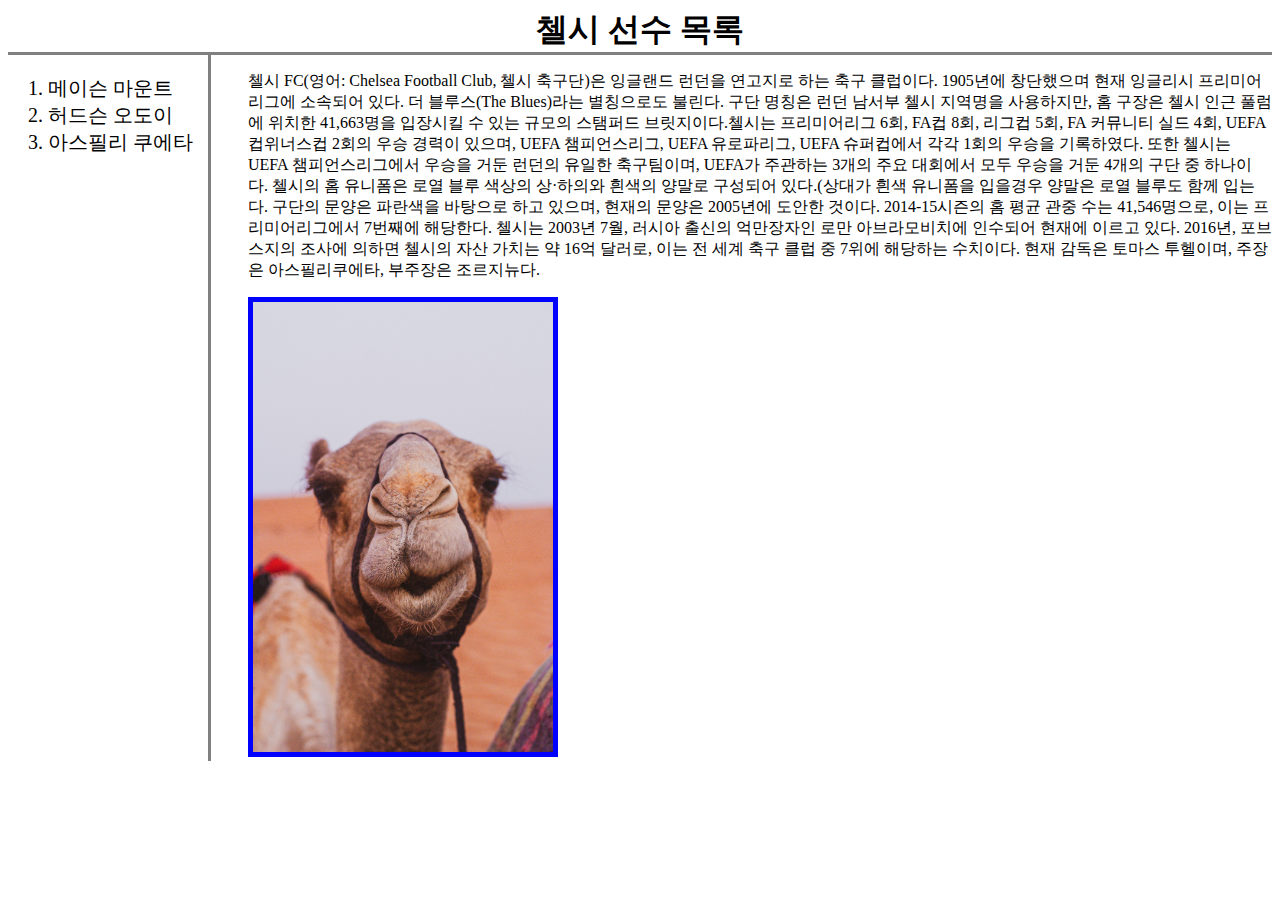
<file: index.html>
<!DOCTYPE html>
<html>
  <head>
    <meta charset="utf-8">
    <title>chelsea</title>
    <link rel="stylesheet" href="style.css">
  </head>
  <body>

    <h1><a href="index.html" target="blank">첼시 선수 목록</a></h1>
    <div id="grid">
      <ol>
        <li><a href="1.html">메이슨 마운트</li></a>
        <li><a href="2.html">허드슨 오도이</li></a>
        <li><a href="3.html">아스필리 쿠에타</li></a>
      </ol>
    <div><p>첼시 FC(영어: Chelsea Football Club, 첼시 축구단)은 잉글랜드 런던을 연고지로 하는 축구 클럽이다. 1905년에 창단했으며 현재 잉글리시 프리미어리그에 소속되어 있다. 더 블루스(The Blues)라는 별칭으로도 불린다. 구단 명칭은 런던 남서부 첼시 지역명을 사용하지만, 홈 구장은 첼시 인근 풀럼에 위치한 41,663명을 입장시킬 수 있는 규모의 스탬퍼드 브릿지이다.첼시는 프리미어리그 6회, FA컵 8회, 리그컵 5회, FA 커뮤니티 실드 4회, UEFA 컵위너스컵 2회의 우승 경력이 있으며, UEFA 챔피언스리그, UEFA 유로파리그, UEFA 슈퍼컵에서 각각 1회의 우승을 기록하였다. 또한 첼시는 UEFA 챔피언스리그에서 우승을 거둔 런던의 유일한 축구팀이며, UEFA가 주관하는 3개의 주요 대회에서 모두 우승을 거둔 4개의 구단 중 하나이다.
    첼시의 홈 유니폼은 로열 블루 색상의 상·하의와 흰색의 양말로 구성되어 있다.(상대가 흰색 유니폼을 입을경우 양말은 로열 블루도 함께 입는다. 구단의 문양은 파란색을 바탕으로 하고 있으며, 현재의 문양은 2005년에 도안한 것이다. 2014-15시즌의 홈 평균 관중 수는 41,546명으로, 이는 프리미어리그에서 7번째에 해당한다. 첼시는 2003년 7월, 러시아 출신의 억만장자인 로만 아브라모비치에 인수되어 현재에 이르고 있다. 2016년, 포브스지의 조사에 의하면 첼시의 자산 가치는 약 16억 달러로, 이는 전 세계 축구 클럽 중 7위에 해당하는 수치이다.
    현재 감독은 토마스 투헬이며, 주장은 아스필리쿠에타, 부주장은 조르지뉴다.</p>
    <img src="camel.jpg" width=300px></div>
    </div>
  </body>
</html>
</file>
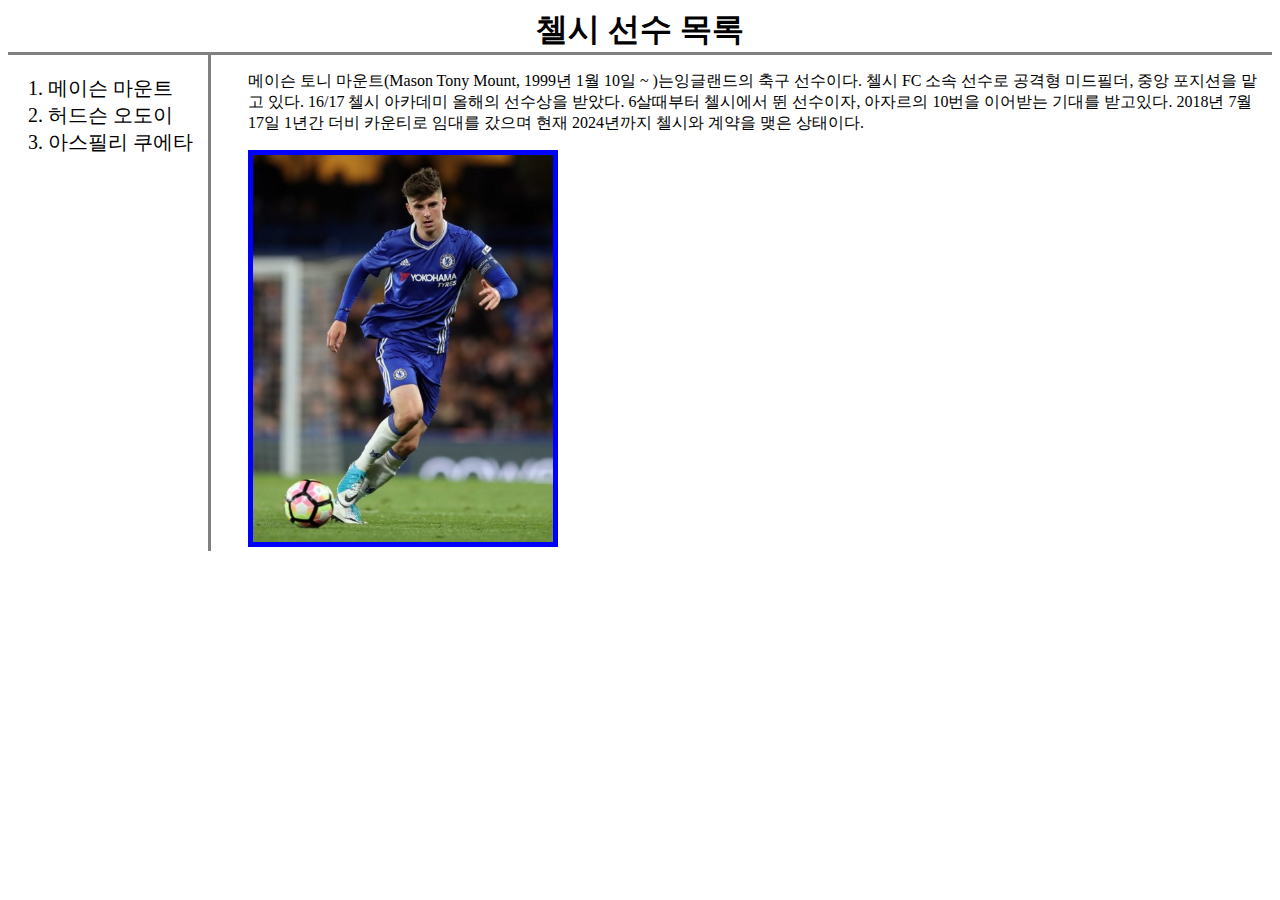
<file: 1.html>
<!DOCTYPE html>
<html>
  <head>
    <meta charset="utf-8">
    <title>Mason Tony Mount</title>
    <link rel="stylesheet" href="style.css">
  </head>
  <body>

    <h1><a href="index.html" target="blank">첼시 선수 목록</a></h1>
    <div id="grid">
      <ol>
        <li><a href="1.html">메이슨 마운트</li></a>
        <li><a href="2.html">허드슨 오도이</li></a>
        <li><a href="3.html">아스필리 쿠에타</li></a>
      </ol>
    <div><p>메이슨 토니 마운트(Mason Tony Mount, 1999년 1월 10일 ~ )는잉글랜드의 축구 선수이다. 첼시 FC 소속 선수로 공격형 미드필더, 중앙 포지션을 맡고 있다. 16/17 첼시 아카데미 올해의 선수상을 받았다. 6살때부터 첼시에서 뛴 선수이자, 아자르의 10번을 이어받는 기대를 받고있다. 2018년 7월 17일 1년간 더비 카운티로 임대를 갔으며 현재 2024년까지 첼시와 계약을 맺은 상태이다.</p>
    <img src="1.jpg" width=300px></div>
    </div>
  </body>
</html>
</file>
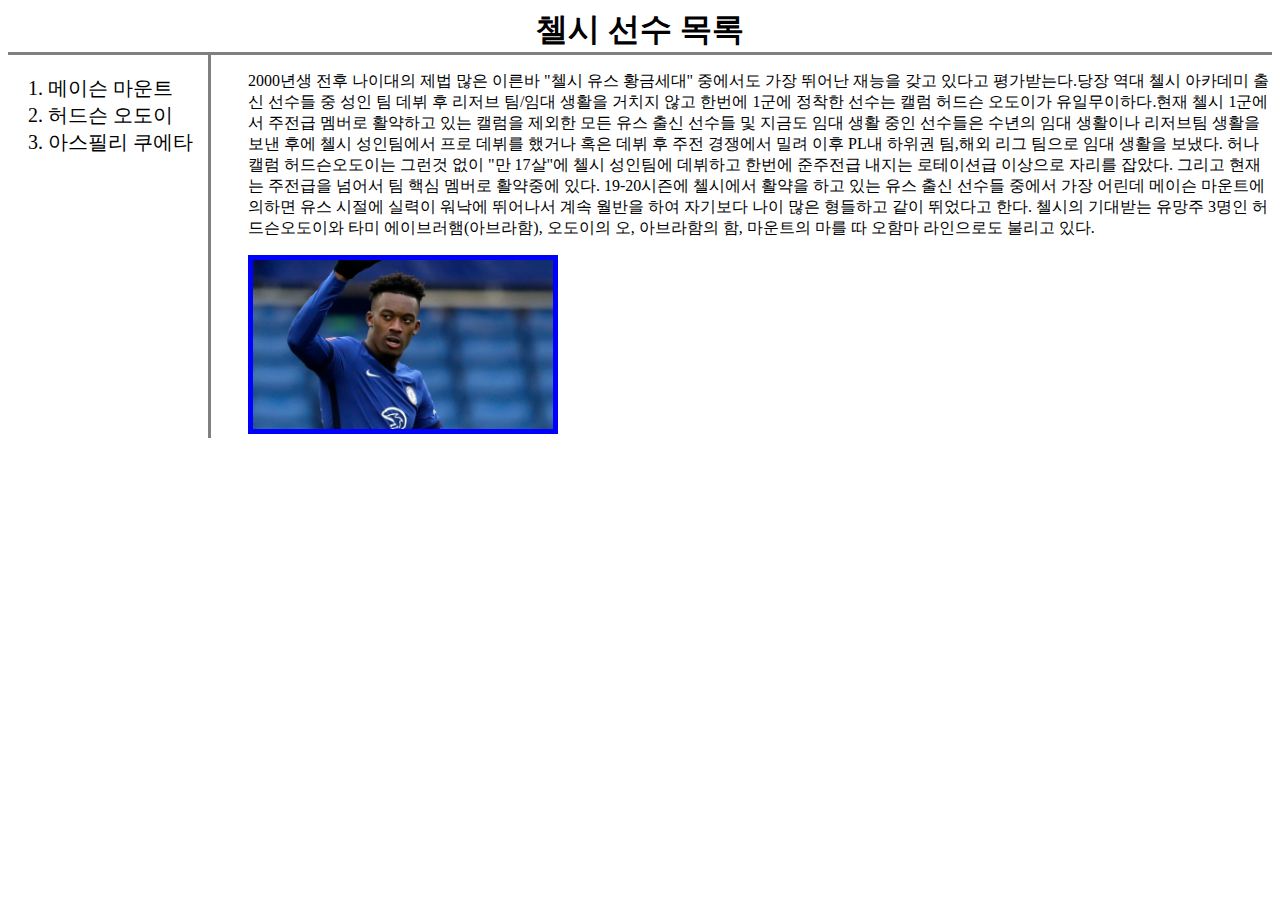
<file: 2.html>
<!DOCTYPE html>
<html>
  <head>
    <meta charset="utf-8">
    <title>Callum Hudson-Odoi</title>
    <link rel="stylesheet" href="style.css">
  </head>
  <body>

    <h1><a href="index.html" target="blank">첼시 선수 목록</a></h1>
    <div id="grid">
      <ol>
        <li><a href="1.html">메이슨 마운트</li></a>
        <li><a href="2.html">허드슨 오도이</li></a>
        <li><a href="3.html">아스필리 쿠에타</li></a>
      </ol>
    <div><p>2000년생 전후 나이대의 제법 많은 이른바 "첼시 유스 황금세대" 중에서도 가장 뛰어난 재능을 갖고 있다고 평가받는다.당장 역대 첼시 아카데미 출신 선수들 중 성인 팀 데뷔 후 리저브 팀/임대 생활을 거치지 않고 한번에 1군에 정착한 선수는 캘럼 허드슨 오도이가 유일무이하다.현재 첼시 1군에서 주전급 멤버로 활약하고 있는 캘럼을 제외한 모든 유스 출신 선수들 및 지금도 임대 생활 중인 선수들은 수년의 임대 생활이나 리저브팀 생활을 보낸 후에 첼시 성인팀에서 프로 데뷔를 했거나 혹은 데뷔 후 주전 경쟁에서 밀려 이후 PL내 하위권 팀,해외 리그 팀으로 임대 생활을 보냈다. 허나 캘럼 허드슨오도이는 그런것 없이 "만 17살"에 첼시 성인팀에 데뷔하고 한번에 준주전급 내지는 로테이션급 이상으로 자리를 잡았다. 그리고 현재는 주전급을 넘어서 팀 핵심 멤버로 활약중에 있다. 19-20시즌에 첼시에서 활약을 하고 있는 유스 출신 선수들 중에서 가장 어린데 메이슨 마운트에 의하면 유스 시절에 실력이 워낙에 뛰어나서 계속 월반을 하여 자기보다 나이 많은 형들하고 같이 뛰었다고 한다. 첼시의 기대받는 유망주 3명인 허드슨오도이와 타미 에이브러햄(아브라함), 오도이의 오, 아브라함의 함, 마운트의 마를 따 오함마 라인으로도 불리고 있다.</p>
    <img src="2.jpeg" width=300px></div>
    </div>
  </body>
</html>
</file>
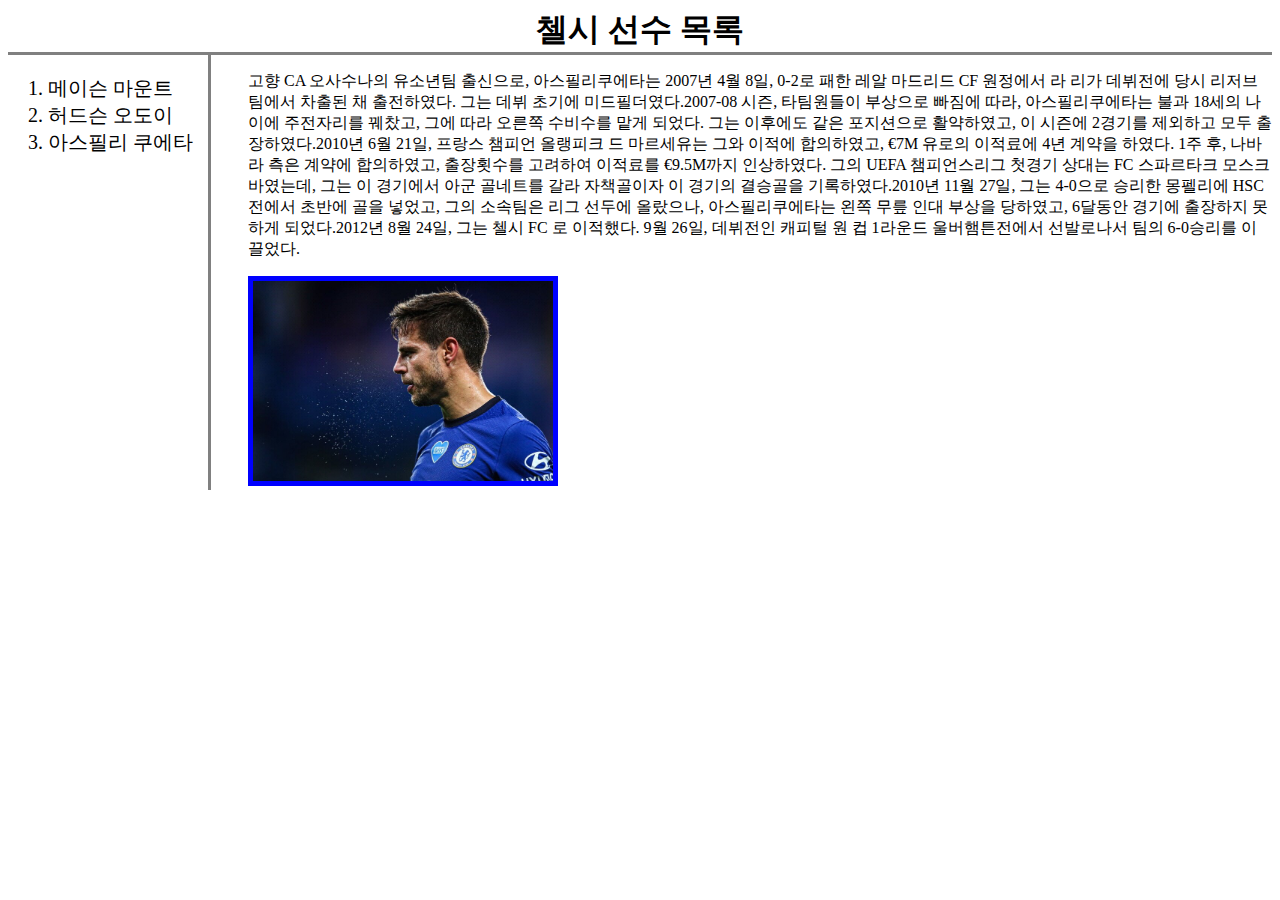
<file: 3.html>
<!DOCTYPE html>
<html>
  <head>
    <meta charset="utf-8">
    <title>Cesar Azpilicueta Tanco</title>
    <link rel="stylesheet" href="style.css">
  </head>
  <body>

    <h1><a href="index.html" target="blank">첼시 선수 목록</a></h1>
    <div id="grid">
      <ol>
        <li><a href="1.html">메이슨 마운트</li></a>
        <li><a href="2.html">허드슨 오도이</li></a>
        <li><a href="3.html">아스필리 쿠에타</li></a>
      </ol>
    <div><p>고향 CA 오사수나의 유소년팀 출신으로, 아스필리쿠에타는 2007년 4월 8일, 0-2로 패한 레알 마드리드 CF 원정에서 라 리가 데뷔전에 당시 리저브팀에서 차출된 채 출전하였다. 그는 데뷔 초기에 미드필더였다.2007-08 시즌, 타팀원들이 부상으로 빠짐에 따라, 아스필리쿠에타는 불과 18세의 나이에 주전자리를 꿰찼고, 그에 따라 오른쪽 수비수를 맡게 되었다. 그는 이후에도 같은 포지션으로 활약하였고, 이 시즌에 2경기를 제외하고 모두 출장하였다.2010년 6월 21일, 프랑스 챔피언 올랭피크 드 마르세유는 그와 이적에 합의하였고, €7M 유로의 이적료에 4년 계약을 하였다. 1주 후, 나바라 측은 계약에 합의하였고, 출장횟수를 고려하여 이적료를 €9.5M까지 인상하였다. 그의 UEFA 챔피언스리그 첫경기 상대는 FC 스파르타크 모스크바였는데, 그는 이 경기에서 아군 골네트를 갈라 자책골이자 이 경기의 결승골을 기록하였다.2010년 11월 27일, 그는 4-0으로 승리한 몽펠리에 HSC전에서 초반에 골을 넣었고, 그의 소속팀은 리그 선두에 올랐으나, 아스필리쿠에타는 왼쪽 무릎 인대 부상을 당하였고, 6달동안 경기에 출장하지 못하게 되었다.2012년 8월 24일, 그는 첼시 FC 로 이적했다. 9월 26일, 데뷔전인 캐피털 원 컵 1라운드 울버햄튼전에서 선발로나서 팀의 6-0승리를 이끌었다.</p>
    <img src="3.jpg" width=300px></div>
    </div>
  </body>
</html>
</file>
<file: style.css>
a{color:black;
  text-decoration: none;}

h1{text-align: center;
  border-bottom: 3px gray solid;
  margin:0;}

ol{font-size:20px;
  border-right: 3px gray solid;
  width:160px;
  margin:0;
  padding-top:20px;}
img{border:5px solid blue;}

#grid{display:grid;
      grid-template-columns: 240px 1fr;}
@media(max-width:800px){
  #grid{display:block;}
  ol{border-right: none;}
}
</file>
